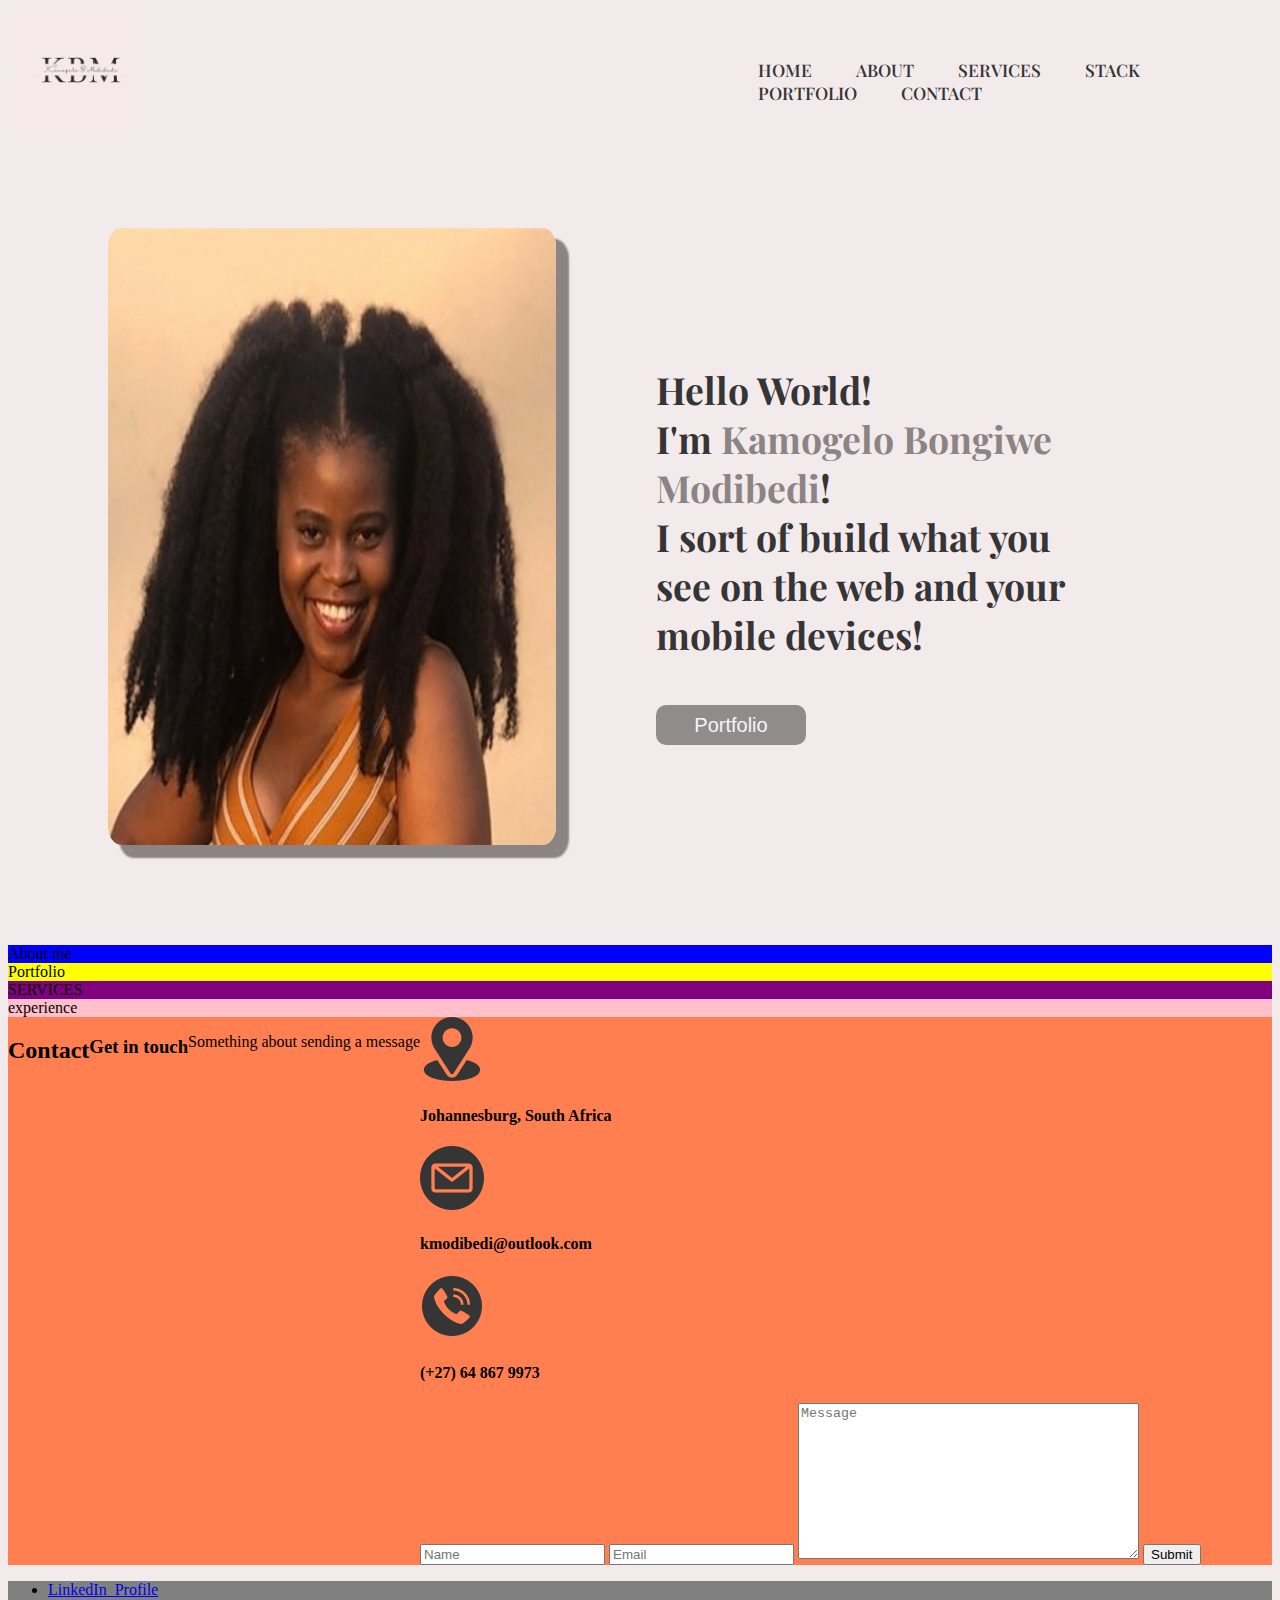
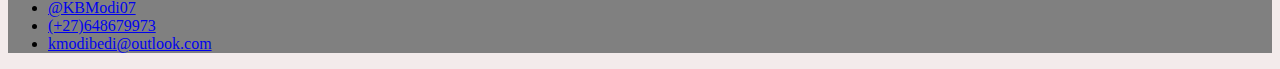
<file: index.html>
<!DOCTYPE html>
<html>
<head>
        <title>KB Modibedi</title>
        <meta name="keywords" content="HTML, CSS">
        <meta name="description" content="Profiling of Kamogelo">
        <meta name="author" content="Kamogelo Modibedi">
        <meta name="viewport" content="width=device-width, initial-scale=1.0">

        <link rel="stylesheet" href="./style/style.css"> 
        <link rel="preconnect" href="https://fonts.googleapis.com">
        <link rel="preconnect" href="https://fonts.gstatic.com" crossorigin>
        <link href="https://fonts.googleapis.com/css2?family=Playfair+Display:ital@1&family=Raleway:ital,wght@1,200&display=swap" rel="stylesheet">
        
</head>  
<body>
        <header class="header">
            <img class="logo" src="assets/Images/KBM (1).png" alt="background color">
             <nav>
                 <a href="#l">HOME</a>
                 <a href="aboutMe.html">ABOUT</a>
                 <a href="aboutMe.html">SERVICES</a>
                 <a href="aboutMe.html">STACK</a>
                 <a href="aboutMe.html">PORTFOLIO</a>
                 <a href="contact.html">CONTACT</a>
            </nav>
    </header>
    <div class="hero">
        <img class="image" src="assets/Images/c.jpeg">
        <span>
            <h3>Hello World!<br/>I'm <a href="./about me.html">Kamogelo Bongiwe Modibedi</a>!<br/>I sort of build what you see on the web and your mobile devices!</h3>
            <button>Portfolio</button>
        </span>
    </div>
    <div class="about">
        About me
    </div>      
    <div class="portfolio">
        Portfolio
    </div>       
    <div class="services">
        SERVICES
    </div>      
    <div class="experience">
        experience
    </div>    
    <div class="contact">
        <h2>Contact</h2>
        <h3>Get in touch</h3>
        <p>Something about sending a message</p>
        <div>
            <span>
                <img src="./assets/Icons/location.png"/><h4>Johannesburg, South Africa</h4>
                <img src="./assets/Icons/email.png"/><h4>kmodibedi@outlook.com</h4>
                <img src="./assets/Icons/telephone-call.png"/><h4>(+27) 64 867 9973</h4>
            </span>
            <span>
                <form action="">
                    <input type="text" placeholder="Name"/>
                    <input type="text" placeholder="Email"/>
                    <textarea type="text" placeholder="Message" cols="40px" rows="10px"></textarea>
                    <button type="submit" value="Submit">Submit</button>
                </form>
            </span>
        </div>
    </div>
    <footer> 
        <ul>
            <li><a href="https://www.linkedin.com/in/kamogelo-modibedi-908727143?lipi=urn%3Ali%3Apage%3Ad_flagship3_profile_view_base_contact_details%3BEMb%2FnrhNSJ6OqAuWP58rFA%3D%3D">LinkedIn_Profile</a>            </li>
            <li><a href="https://twitter.com/KBModi07">@KBModi07</a></li>           
            <li><a href= “tel:+27-64-867-9973”>(+27)648679973</a></li>           
            <li><a href= “email:kmodibedi@outlook.com”>kmodibedi@outlook.com</a></li>
        </ul>
    </footer>    
</body>
</html>
</file>
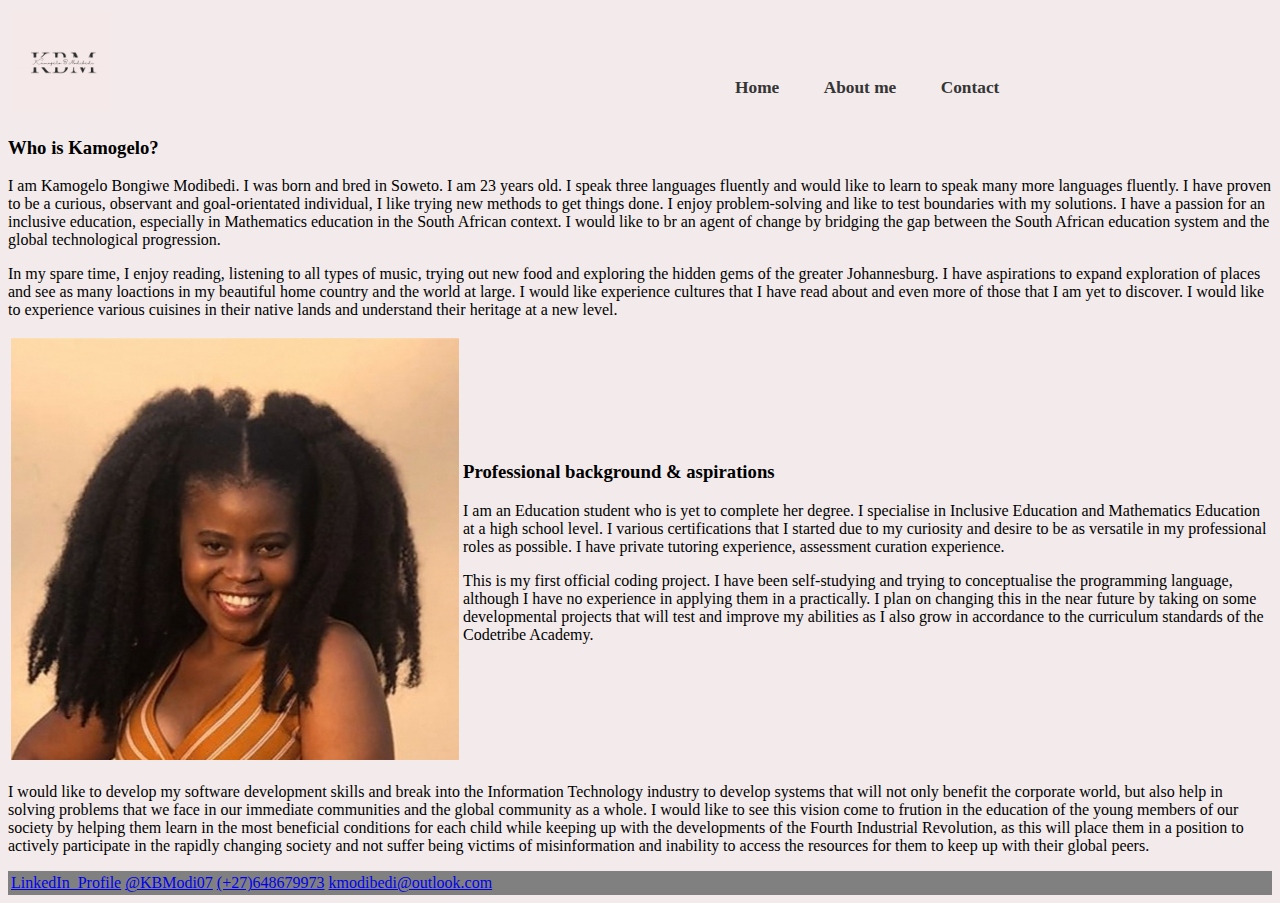
<file: aboutMe.html>
<!DOCTYPE html>
<html>
    <head>
        <title>About Kamogelo</title>
        <meta name="keywords" content="HTML, CSS">
        <meta name="description" content="Profiling of Kamogelo">
        <meta name="author" content="Kamogelo Modibedi">
        <meta name="viewport" content="width=device-width, initial-scale=1.0">

        <link rel="stylesheet" href="./style/style.css"> 
        <link href="https://fonts.googleapis.com/css2?family=Cinzel:wght@800&display=swap" rel="stylesheet">   
        <link rel="preconnect" href="https://fonts.googleapis.com">
<link rel="preconnect" href="https://fonts.gstatic.com" crossorigin>
<link href="https://fonts.googleapis.com/css2?family=Bad+Script&family=Cinzel:wght@800&display=swap" rel="stylesheet">

    </head>
    
 <body id="body">
    <div>
        <header id="header">
            <table id="header table">
                <tr>         
                <td>
                   <img class="logo" src="assets/Images/KBM (1).png" width="100px" alt="background color">
                </td>
           <td>
              <nav>
                <a href="index.html">Home</a>
                <a href="#">About me</a>
                <a href="contact.html">Contact</a>
              </nav>
           </td>
       </tr>
        </table>
        
    </header>
    </div>

        <main>
            <h3 id="s-heading">Who is Kamogelo?
            </h3>
            <p id="text">
                I am Kamogelo Bongiwe Modibedi. I was born and bred in Soweto. I am 23 years old. I speak three languages fluently and would like to learn to speak many more languages fluently. I have proven to be a curious, observant and goal-orientated individual, I like trying new methods to get things done. I enjoy problem-solving and like to test boundaries with my solutions. I have a passion for an inclusive education, especially in Mathematics education in the South African context. I would like to br an agent of change by bridging the gap between the South African education system and the global technological progression. 
            </p>
            <p id="text">In my spare time, I enjoy reading, listening to all types of music, trying out new food and exploring the hidden gems of the greater Johannesburg. I have aspirations to expand exploration of places and see as many loactions in my beautiful home country and the world at large. I would like experience cultures that I have read about and even more of those that I am yet to discover. I would like to experience various cuisines in their native lands and understand their heritage at a new level.</p>
            <table>
                <tr>
                 <td>
                  <img class="image2" src="assets/Images/c.jpeg">
                 </td>
                 <td>
                   <h3 id="s-heading">Professional background & aspirations
                   </h3>
                   <p id="text">
                     I am an Education student who is yet to complete her degree. I specialise in Inclusive Education and Mathematics Education at a high school level. I various certifications that I started due to my curiosity and desire to be as versatile in my professional roles as possible. I have private tutoring experience, assessment curation experience. 
                   </p>
                   <p id="text">
                      This is my first official coding project. I have been self-studying and trying to conceptualise the programming language, although I have no experience in applying them in a practically. I plan on changing this in the near future by taking on some developmental projects that will test and improve my abilities as I also grow in accordance to the curriculum standards of the Codetribe Academy.
                   </p>
                 </td>
               </tr>
            </table>
            <p id="text">
              I would like to develop my software development skills and break into the Information Technology industry to develop systems that will not only benefit the corporate world, but also help in solving problems that we face in our immediate communities and the global community as a whole. I would like to see this vision come to frution in the education of the young members of our society by helping them learn in the most beneficial conditions for each child while keeping up with the developments of the Fourth Industrial Revolution, as this will place them in a position to actively participate in the rapidly changing society and not suffer being victims of misinformation and inability to access the resources for them to keep up with their global peers. 
            </p>
        </main>

        <script>
             let userInformation = {
                 username: 'Kamogelo',
                 surname: 'Modibedi',
                 age: '23',
                 location:'Soweto',
                 experience:'novice',
             }
             console.log(userInformation);

             const softSkills= ['Inquisitive', 'Observant', 'Goal-orientated', 'Compassionate', 'Empathetic', 'Tactful', 'Agile']
             console.log(softSkills);
             
             let professionalBackgroundandAspiration= {}

    
        </script>
    </body>
    <div style="background-color:antiquewhite"; margin-bottom="500px">
        <footer id="footer"> 
            <table id="footer table">
                <tr>
                    <td>
                       <a href="https://www.linkedin.com/in/kamogelo-modibedi-908727143?lipi=urn%3Ali%3Apage%3Ad_flagship3_profile_view_base_contact_details%3BEMb%2FnrhNSJ6OqAuWP58rFA%3D%3D">LinkedIn_Profile</a>
                       <a href="https://twitter.com/KBModi07">@KBModi07</a>
                       <a href= “tel:+27-64-867-9973”>(+27)648679973</a>
                       <a href= “email:kmodibedi@outlook.com”>kmodibedi@outlook.com</a>
                  </td>
              </tr>
            </table>
        </footer>
    </div>
    
</html>
</file>
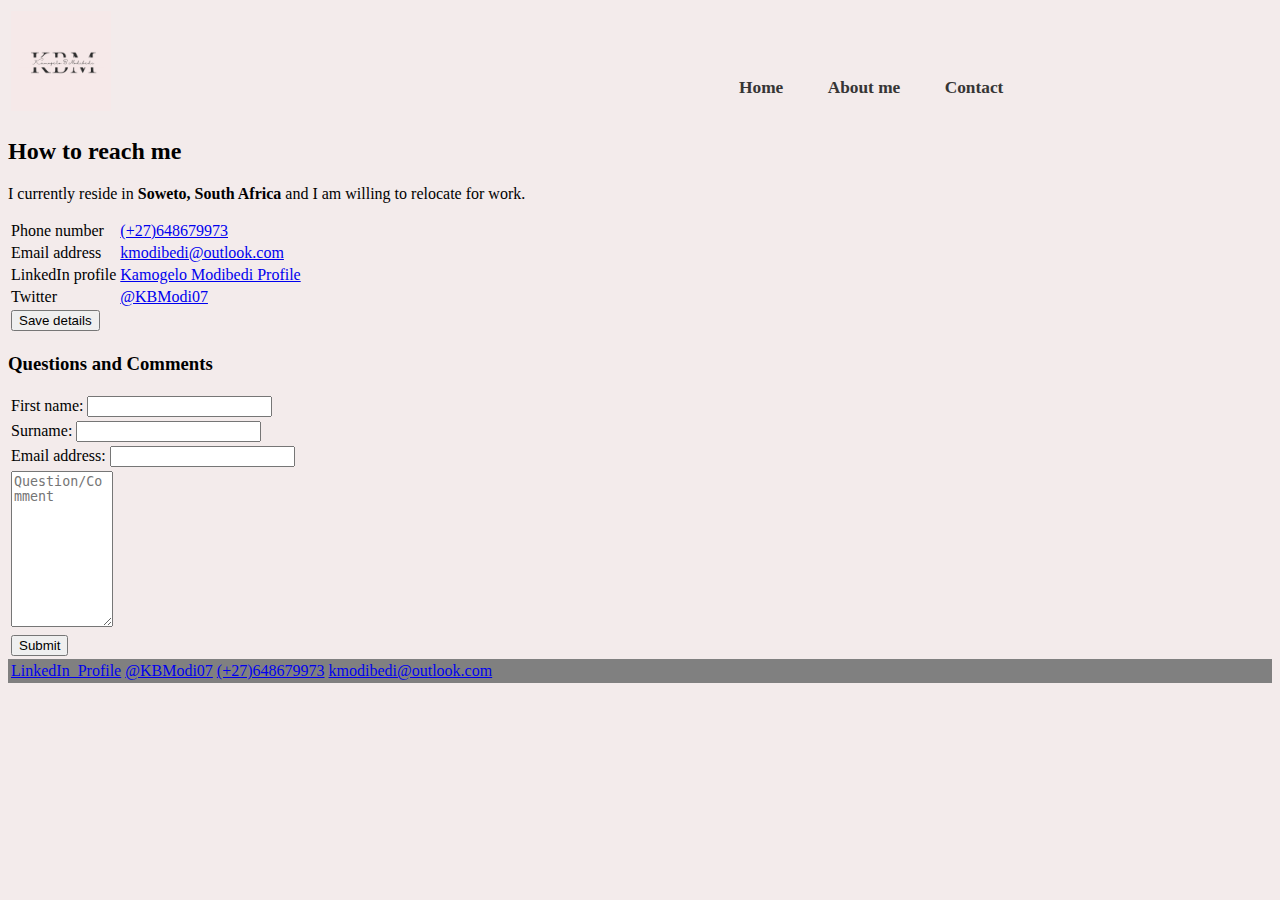
<file: contact.html>
<!DOCTYPE html>
<html>
    <head>
        <title>Contact details</title>
        <meta name="keywords" content="HTML, CSS">
        <meta name="description" content="Profiling of Kamogelo">
        <meta name="author" content="Kamogelo Modibedi">
        <meta name="viewport" content="width=device-width, initial-scale=1.0">

        <link rel="stylesheet" href="./style/style.css"> 
        <link href="https://fonts.googleapis.com/css2?family=Cinzel:wght@800&display=swap" rel="stylesheet">   
        <link rel="preconnect" href="https://fonts.googleapis.com">
        <link rel="preconnect" href="https://fonts.gstatic.com" crossorigin>
        <link href="https://fonts.googleapis.com/css2?family=Bad+Script&family=Cinzel:wght@800&display=swap" rel="stylesheet">

    </head>
    
 <main>
    
    <div>
        <header id="header">
            <table id="header table">
                <tr>
                           
                <td>
                   <img class="logo" src="assets/Images/KBM (1).png" width="100px" alt="background color">
                </td>
                <td>
            <td>
             <nav>
                <a href="index.html">Home</a>
                 <a href="aboutMe.html">About me</a>
                 <a href="#">Contact </a>
             </nav>
            </td>
       </tr>
        </table>
        
    </header>
    </div>
    <body id="body">

        <h2 id="heading" id="contact-head">How to reach me</h2>
        <p id="text">
            I currently reside in <strong>Soweto, South Africa</strong> and I am willing to relocate for work.
       </p>
        <table id="contact">
            <tr>
                <td id="text">Phone number</td>
                <td>
                    <a href= “tel:+27648679973”>(+27)648679973</a>
                </td>
            </tr>
            <tr>
                <td id="text">Email address</td>
                <td>
                    <a href= “email:kmodibedi@outlook.com”>kmodibedi@outlook.com</a>
                </td>
            </tr>
            <tr>
                <td id="text">LinkedIn profile</td>
                <td>
                    <a id="Linked" href="https://www.linkedin.com/in/kamogelo-modibedi-908727143?lipi=urn%3Ali%3Apage%3Ad_flagship3_profile_view_base_contact_details%3BEMb%2FnrhNSJ6OqAuWP58rFA%3D%3D">Kamogelo Modibedi Profile</a>
                </td>
                </tr>
                <tr>
                <td id="text">Twitter</td>
                <td>
                    <a href="https://twitter.com/KBModi07">@KBModi07</a>
                </td>
            </tr>
            <tr>
                <td>
                    <button onclick="window.print">Save details</button>
                </td>
            </tr>
             
        </table>

        <h3 id="heading">
            Questions and Comments
        </h3>
        <form action="https://formspree.io/f/mjvlwzar" method="post">
            <table id="q&comms">
        <tr>
            <td id="text">
                <label for="first name"> First name:</label>
                <input type="text" id="first name" name="first name">
            </td>
        </tr>
        <tr>
            <td id="text">
                <label for="last name"> Surname:</label>
                <input type="text" id="last name" name="last name">
            </td>
        </tr>
        <tr>
            <td id="text">
                <label for="email"> Email address:</label>
                <input type="text" id="email" name="email address">
            </td>
        </tr>
        <tr>
            <td>
                <textarea placeholder="Question/Comment" cols="10px" rows="10pxs" id="questions/comments" name="Questions/Comments"></textarea>
            </td>
        </tr>
        <tr>
            <td>
                <button type="submit" value="Submit">Submit</button>
            </td>
        </tr>
    </table>
    </form>
    </body>
</main>

<div style="background-color:antiquewhite"; margin-bottom="500px">
    <footer id="footer"> 
        <table id="footer table">
            <tr>
                <td>
                   <a href="https://www.linkedin.com/in/kamogelo-modibedi-908727143?lipi=urn%3Ali%3Apage%3Ad_flagship3_profile_view_base_contact_details%3BEMb%2FnrhNSJ6OqAuWP58rFA%3D%3D">LinkedIn_Profile</a>
                   <a href="https://twitter.com/KBModi07">@KBModi07</a>
                   <a href= “tel:+27-64-867-9973”>(+27)648679973</a>
                   <a href= “email:kmodibedi@outlook.com”>kmodibedi@outlook.com</a>
              </td>
          </tr>
        </table>
    </footer>
</div>

<script>
  
           let userContact ={
           phoneNumber = '0648679973',
           email = 'kmodibedi@outlook.com',
           LinkedIn_Profile = 'Linked',
           twitter = '@kbmodi07',
    }
    console.log(userContact); 
 
 </script>
</html>
</file>
<file: style/style.css>
body{
    background-color: #F3EBEB;
}
.header{
    display: flex;
}
.header img{
    margin-left: 10px;
    width: 120px;
}
nav{
    float: right;
    margin-left: 600px;
    padding-top: 50px;
    font-family: 'Playfair Display', serif;
    font-weight: 550;
    font-size: 13pt;
}
nav a{
    justify-content: right;
    padding: 10px 20px;
    text-decoration: none;
    color: #363535;
}
.hero{
    display: flex;
    padding: 100px;
}
.hero img{
    border-radius: 3%;
    box-shadow: 12px 12px 2px 1px #8C8484;
}
.hero span{
   margin: 100px;
   font-size: 24pt;
   font-family: 'Playfair Display', serif;
   color: #363535;
}
.hero a {
    text-decoration: none;
    color: #8C8484;
}
.hero button{
    border: transparent;
    border-radius: 10px;
    background-color: #918C8C;
    color: whitesmoke;
    width: 150px;
    height: 40px;
    font-size: 15pt;
    font-style: Raleway, sans-serif;
}
.about{
    background-color: blue;
}
.portfolio{
    background-color: yellow;
}
.services{
    background-color: purple;
}
.experience{
    background-color:pink;
}
.contact{
    background-color: coral;
    display: flex;
}
footer{
    background-color: grey;
}
</file>
